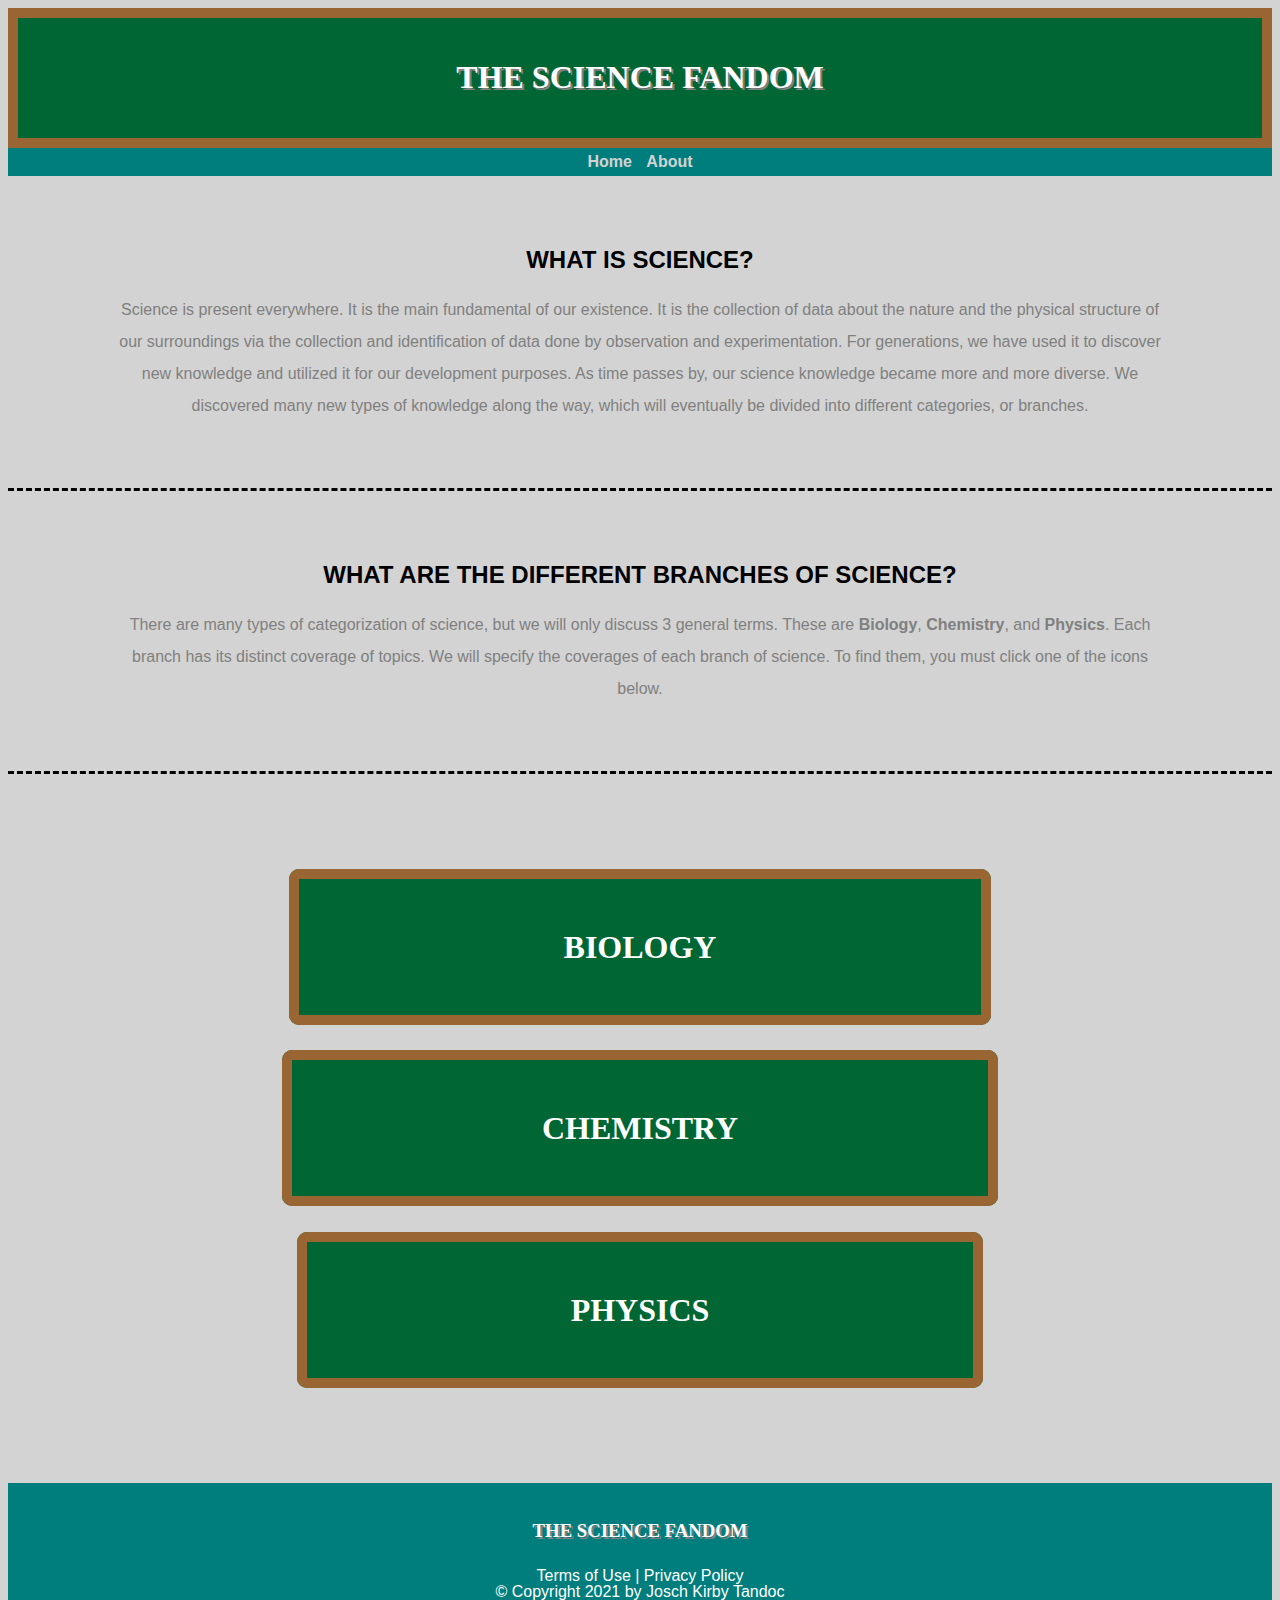
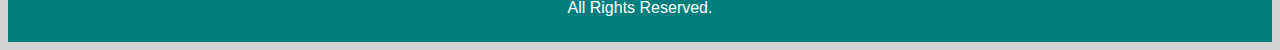
<file: index.html>
<!DOCTYPE html>
<html>
<head>
<title>The Science Fandom</title>
<link href="project.css" type="text/css" rel="stylesheet">
</head>
<body>
<div class="header">
<h1>THE SCIENCE FANDOM</h1>
</div>
<p class="nav"><a class="linkf" href="index.html"><b>Home</b> </a><a class="linkf" href="about.html"><b>About</b></a></p>
<div class="content">
<h2 class="hcontent">WHAT IS SCIENCE?</h2>
<p class="pcontent">Science is present everywhere. It is the main fundamental of our existence. It is the collection of data about the nature and the physical structure
of our surroundings via the collection and identification of data done by observation and experimentation. For generations, we have used it to discover new
knowledge and utilized it for our development purposes. As time passes by, our science knowledge became more and more diverse. We discovered many new types
of knowledge along the way, which will eventually be divided into different categories, or branches.</p>
</div>
<div class="content">
<h2 class="hcontent">WHAT ARE THE DIFFERENT BRANCHES OF SCIENCE?</h2>
<p class="pcontent">There are many types of categorization of science, but we will only discuss 3 general terms. These are <b>Biology</b>, <b>Chemistry</b>, and
<b>Physics</b>. Each branch has its distinct coverage of topics. We will specify the coverages of each branch of science. To find them, you must
click one of the icons below.</p>
</div>
<br><br><br><br>
<h1 class="select"><a class="select1" href="biology.html"><span>||</span>BIOLOGY<span>||</span></a></h1>
<h1 class="select"><a class="select2" href="chemistry.html">CHEMISTRY</a></h1>
<h1 class="select"><a class="select3" href="physics.html"><span>||</span>PHYSICS<span>||</span></a></h1>
</body>
<br><br><br><br>
<footer>
<h3 class="hfooter">THE SCIENCE FANDOM</h3>
<p class="pfooter"><a class="footerl" href="">Terms of Use</a> | <a class="footerl" href="">Privacy Policy</a><br>
© Copyright 2021 by Josch Kirby Tandoc<br> All Rights Reserved.</p>
</footer>
</html>
</file>
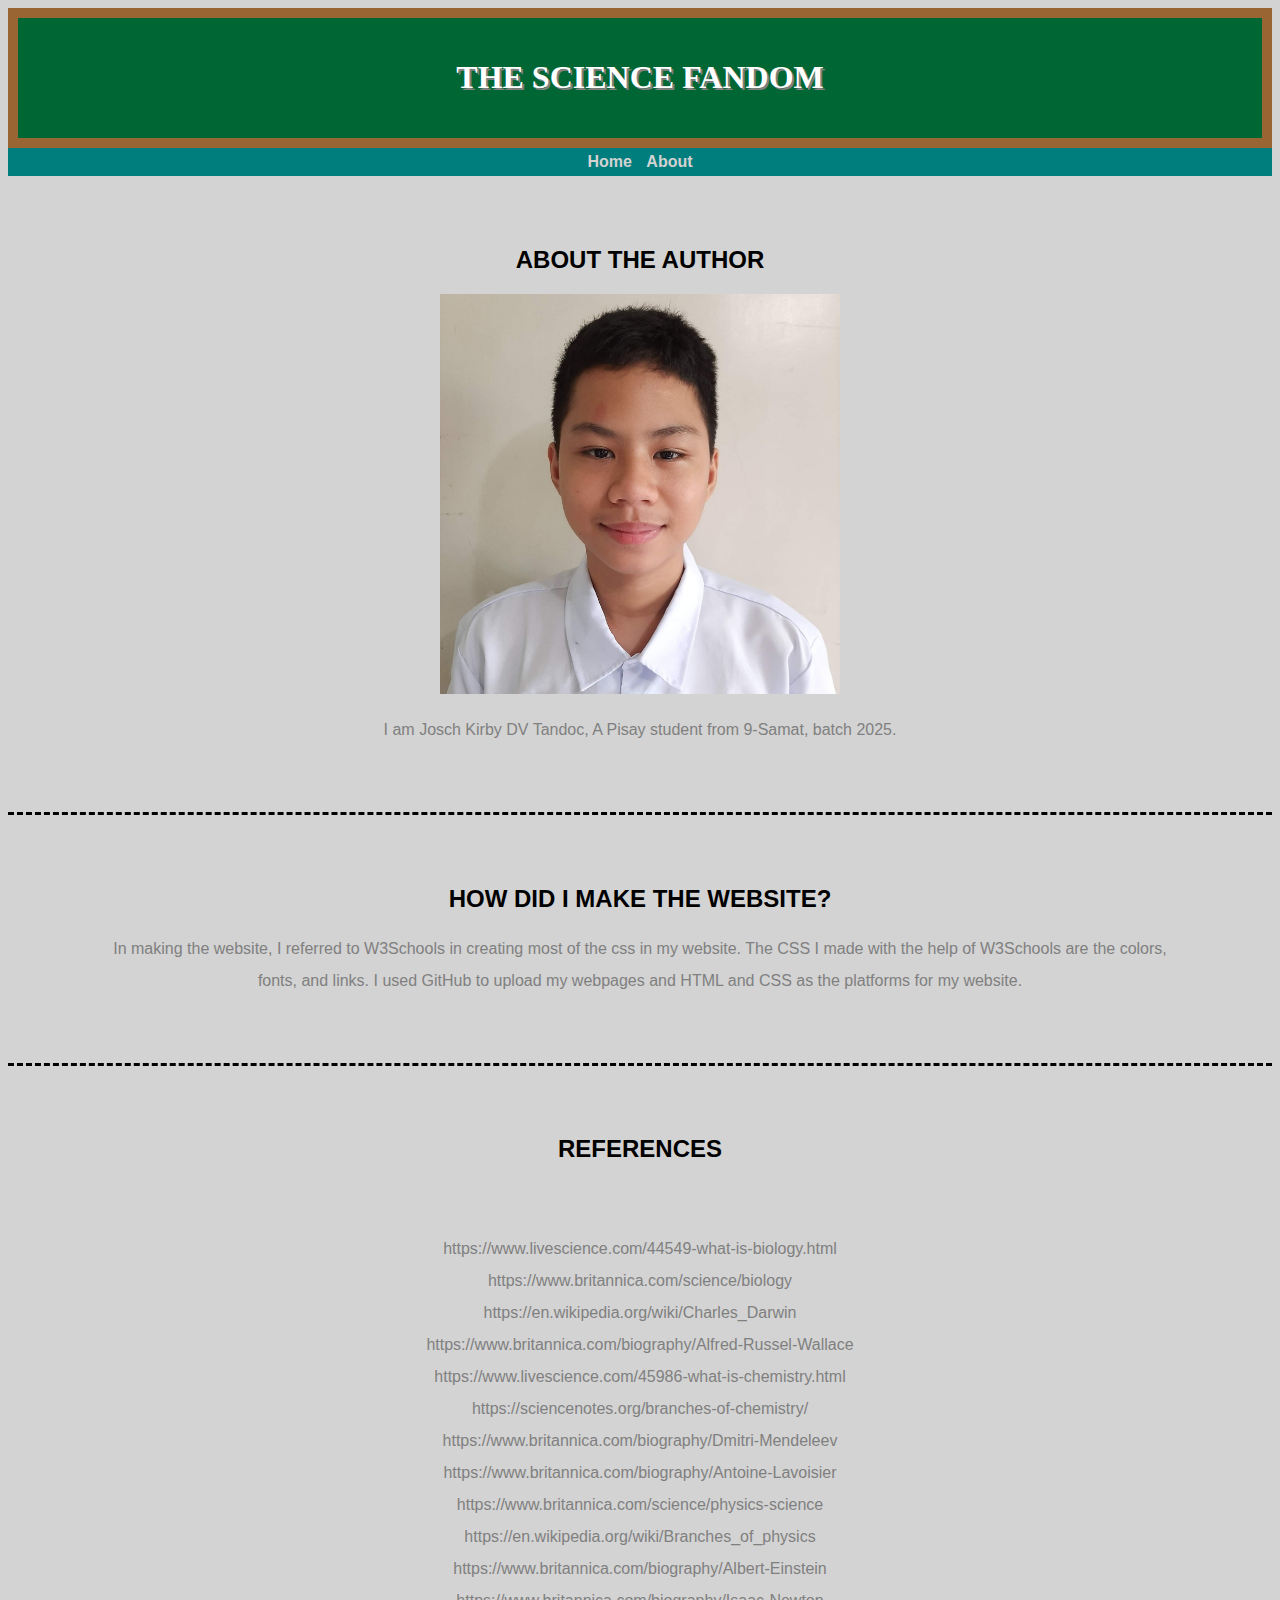
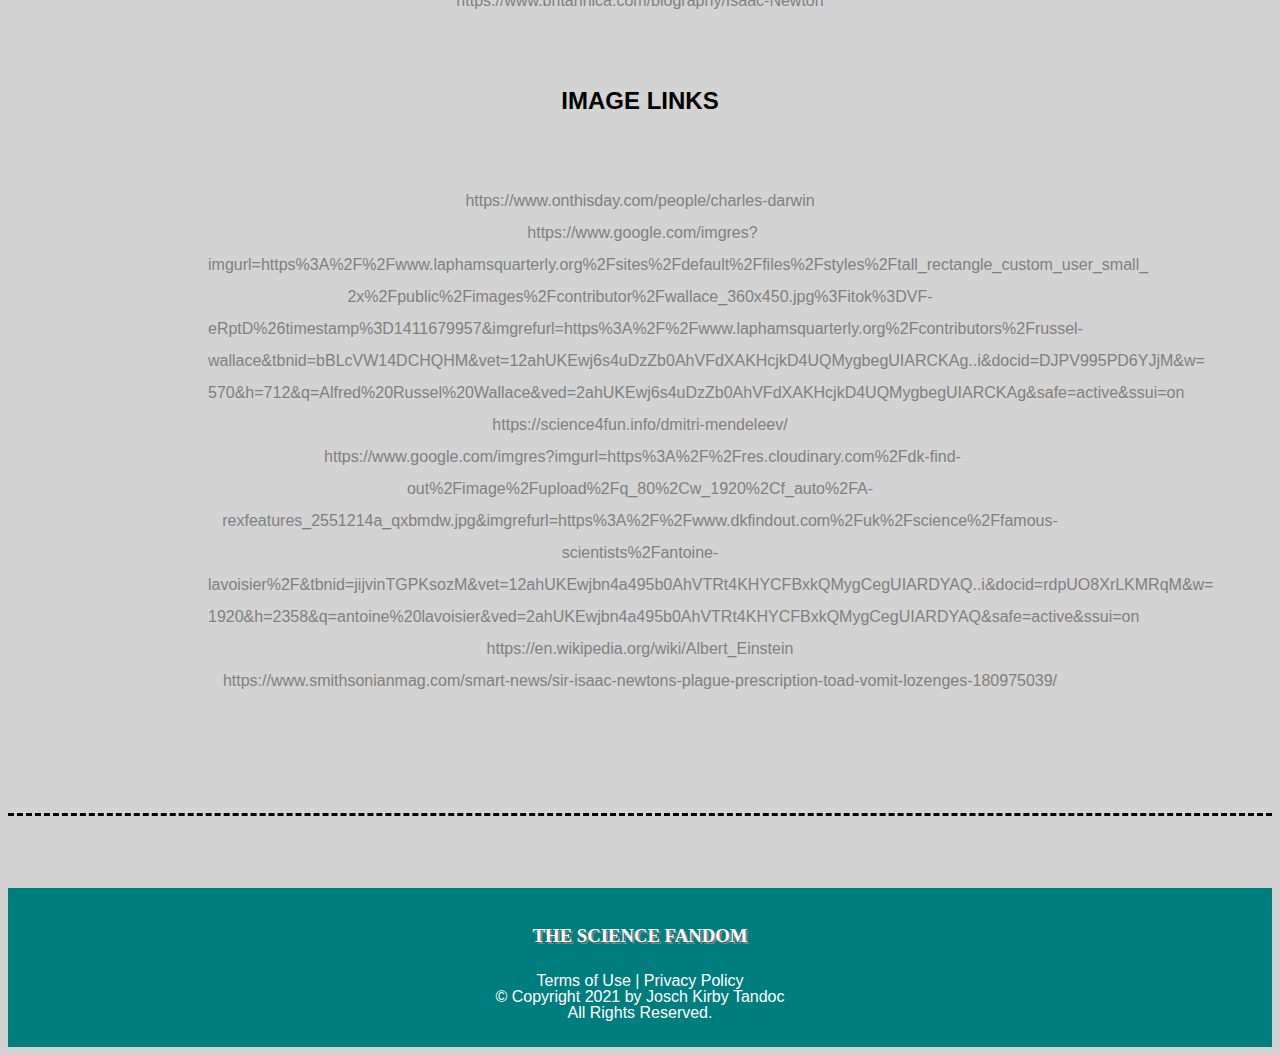
<file: about.html>
<!DOCTYPE html>
<html>
<head>
<title>The Science Fandom</title>
<link href="project.css" type="text/css" rel="stylesheet">
</head>
<body>
<div class="header">
<h1>THE SCIENCE FANDOM</h1>
</div>
<p class="nav"><a class="linkf" href="index.html"><b>Home</b> </a><a class="linkf" href="about.html"><b>About</b></a></p>
<div class="content">
<h2 class="hcontent">ABOUT THE AUTHOR</h2>
<img src="my picture.jpg" width="400px" height="400px">
<p class="pcontent">I am Josch Kirby DV Tandoc, A Pisay student from 9-Samat, batch 2025.</p>
</div>
<div class="content">
<h2 class="hcontent">HOW DID I MAKE THE WEBSITE?</h2>
<p class="pcontent">In making the website, I referred to W3Schools in creating most of the css in my website. The CSS I made with the help of
W3Schools are the colors, fonts, and links. I used GitHub to upload my webpages and HTML and CSS as the platforms for my website.</p>
</div>
<div class="content">
<h2 class="hcontent">REFERENCES</h2>
<ul>
<li><a class="linkl" href="https://www.livescience.com/44549-what-is-biology.html">https://www.livescience.com/44549-what-is-biology.html</a></li>
<li><a class="linkl" href="https://www.britannica.com/science/biology">https://www.britannica.com/science/biology</a></li>
<li><a class="linkl" href="https://en.wikipedia.org/wiki/Charles_Darwin">https://en.wikipedia.org/wiki/Charles_Darwin</a></li>
<li><a class="linkl" href="https://www.britannica.com/biography/Alfred-Russel-Wallace">https://www.britannica.com/biography/Alfred-Russel-Wallace</a></li>
<li><a class="linkl" href="https://www.livescience.com/45986-what-is-chemistry.html">https://www.livescience.com/45986-what-is-chemistry.html</a></li>
<li><a class="linkl" href="https://sciencenotes.org/branches-of-chemistry/">https://sciencenotes.org/branches-of-chemistry/</a></li>
<li><a class="linkl" href="https://www.britannica.com/biography/Dmitri-Mendeleev">https://www.britannica.com/biography/Dmitri-Mendeleev</a></li>
<li><a class="linkl" href="https://www.britannica.com/biography/Antoine-Lavoisier">https://www.britannica.com/biography/Antoine-Lavoisier</a></li>
<li><a class="linkl" href="https://www.britannica.com/science/physics-science">https://www.britannica.com/science/physics-science</a></li>
<li><a class="linkl" href="https://en.wikipedia.org/wiki/Branches_of_physics">https://en.wikipedia.org/wiki/Branches_of_physics</a></li>
<li><a class="linkl" href="https://www.britannica.com/biography/Albert-Einstein">https://www.britannica.com/biography/Albert-Einstein</a></li>
<li><a class="linkl" href="https://www.britannica.com/biography/Isaac-Newton">https://www.britannica.com/biography/Isaac-Newton</a></li>
</ul>
<h2 class="hcontent">IMAGE LINKS</h2>
<ul>
<li><a class="linkl" href="https://www.google.com/url?sa=i&url=https%3A%2F%2Fwww.onthisday.com%2Fpeople%2Fcharles-darwin&psig=AOvVaw2DbbxsY2MsX3QGNo9oVAOp&ust=1636934984412000&source=images&cd=vfe&ved=0CAsQjRxqFwoTCPDrstvHlvQCFQAAAAAdAAAAABAP">https://www.onthisday.com/people/charles-darwin</a></li>
<li><a class="linkl" href="https://www.google.com/imgres?imgurl=https%3A%2F%2Fwww.laphamsquarterly.org%2Fsites%2Fdefault%2Ffiles%2Fstyles%2Ftall_rectangle_custom_user_small_2x%2Fpublic%2Fimages%2Fcontributor%2Fwallace_360x450.jpg%3Fitok%3DVF-eRptD%26timestamp%3D1411679957&imgrefurl=https%3A%2F%2Fwww.laphamsquarterly.org%2Fcontributors%2Frussel-wallace&tbnid=bBLcVW14DCHQHM&vet=12ahUKEwj6s4uDzZb0AhVFdXAKHcjkD4UQMygbegUIARCKAg..i&docid=DJPV995PD6YJjM&w=570&h=712&q=Alfred%20Russel%20Wallace&safe=active&ved=2ahUKEwj6s4uDzZb0AhVFdXAKHcjkD4UQMygbegUIARCKAg">https://www.google.com/imgres?imgurl=https%3A%2F%2Fwww.laphamsquarterly.org%2Fsites%2Fdefault%2Ffiles%2Fstyles%2Ftall_rectangle_custom_user_small_
2x%2Fpublic%2Fimages%2Fcontributor%2Fwallace_360x450.jpg%3Fitok%3DVF-
eRptD%26timestamp%3D1411679957&imgrefurl=https%3A%2F%2Fwww.laphamsquarterly.org%2Fcontributors%2Frussel-wallace&tbnid=bBLcVW14DCHQHM&vet=12ahUKEwj6s4uDzZb0AhVFdXAKHcjkD4UQMygbegUIARCKAg..i&docid=DJPV995PD6YJjM&w=
570&h=712&q=Alfred%20Russel%20Wallace&ved=2ahUKEwj6s4uDzZb0AhVFdXAKHcjkD4UQMygbegUIARCKAg&safe=active&ssui=on</a></li>
<li><a class="linkl" href="https://www.google.com/url?sa=i&url=https%3A%2F%2Fscience4fun.info%2Fdmitri-mendeleev%2F&psig=AOvVaw0Hu_v2ZLug-Pg-90toIENW&ust=1636946685716000&source=images&cd=vfe&ved=0CAsQjRxqFwoTCKDvjKfzlvQCFQAAAAAdAAAAABAH">https://science4fun.info/dmitri-mendeleev/</a></li>
<li><a class="linkl" href="https://www.google.com/imgres?imgurl=https%3A%2F%2Fres.cloudinary.com%2Fdk-find-out%2Fimage%2Fupload%2Fq_80%2Cw_1920%2Cf_auto%2FA-rexfeatures_2551214a_qxbmdw.jpg&imgrefurl=https%3A%2F%2Fwww.dkfindout.com%2Fuk%2Fscience%2Ffamous-scientists%2Fantoine-lavoisier%2F&tbnid=jijvinTGPKsozM&vet=12ahUKEwjbn4a495b0AhVTRt4KHYCFBxkQMygCegUIARDYAQ..i&docid=rdpUO8XrLKMRqM&w=1920&h=2358&q=antoine%20lavoisier&safe=active&ved=2ahUKEwjbn4a495b0AhVTRt4KHYCFBxkQMygCegUIARDYAQ">https://www.google.com/imgres?imgurl=https%3A%2F%2Fres.cloudinary.com%2Fdk-find-out%2Fimage%2Fupload%2Fq_80%2Cw_1920%2Cf_auto%2FA-rexfeatures_2551214a_qxbmdw.jpg&imgrefurl=https%3A%2F%2Fwww.dkfindout.com%2Fuk%2Fscience%2Ffamous-scientists%2Fantoine-lavoisier%2F&tbnid=jijvinTGPKsozM&vet=12ahUKEwjbn4a495b0AhVTRt4KHYCFBxkQMygCegUIARDYAQ..i&docid=rdpUO8XrLKMRqM&w=
1920&h=2358&q=antoine%20lavoisier&ved=2ahUKEwjbn4a495b0AhVTRt4KHYCFBxkQMygCegUIARDYAQ&safe=active&ssui=on</a></li>
<li><a class="linkl" href="https://www.google.com/url?sa=i&url=https%3A%2F%2Fen.wikipedia.org%2Fwiki%2FAlbert_Einstein&psig=AOvVaw2ilW52Yz34eTXpCJi8Uam8&ust=1636952546238000&source=images&cd=vfe&ved=0CAsQjRxqFwoTCPjUoJGJl_QCFQAAAAAdAAAAABAD">https://en.wikipedia.org/wiki/Albert_Einstein</a></li>
<li><a class="linkl" href="https://www.google.com/url?sa=i&url=https%3A%2F%2Fwww.smithsonianmag.com%2Fsmart-news%2Fsir-isaac-newtons-plague-prescription-toad-vomit-lozenges-180975039%2F&psig=AOvVaw0uGIz8TwXtfIBuMMzNjVOA&ust=1636952901254000&source=images&cd=vfe&ved=0CAsQjRxqFwoTCLDHtMOKl_QCFQAAAAAdAAAAABAK">https://www.smithsonianmag.com/smart-news/sir-isaac-newtons-plague-prescription-toad-vomit-lozenges-180975039/</a></li>
</ul>
</div>
</body>
<br><br><br><br>
<footer>
<h3 class="hfooter">THE SCIENCE FANDOM</h3>
<p class="pfooter"><a class="footerl" href="">Terms of Use</a> | <a class="footerl" href="">Privacy Policy</a><br>
© Copyright 2021 by Josch Kirby Tandoc<br> All Rights Reserved.</p>
</footer>
</html>
</file>
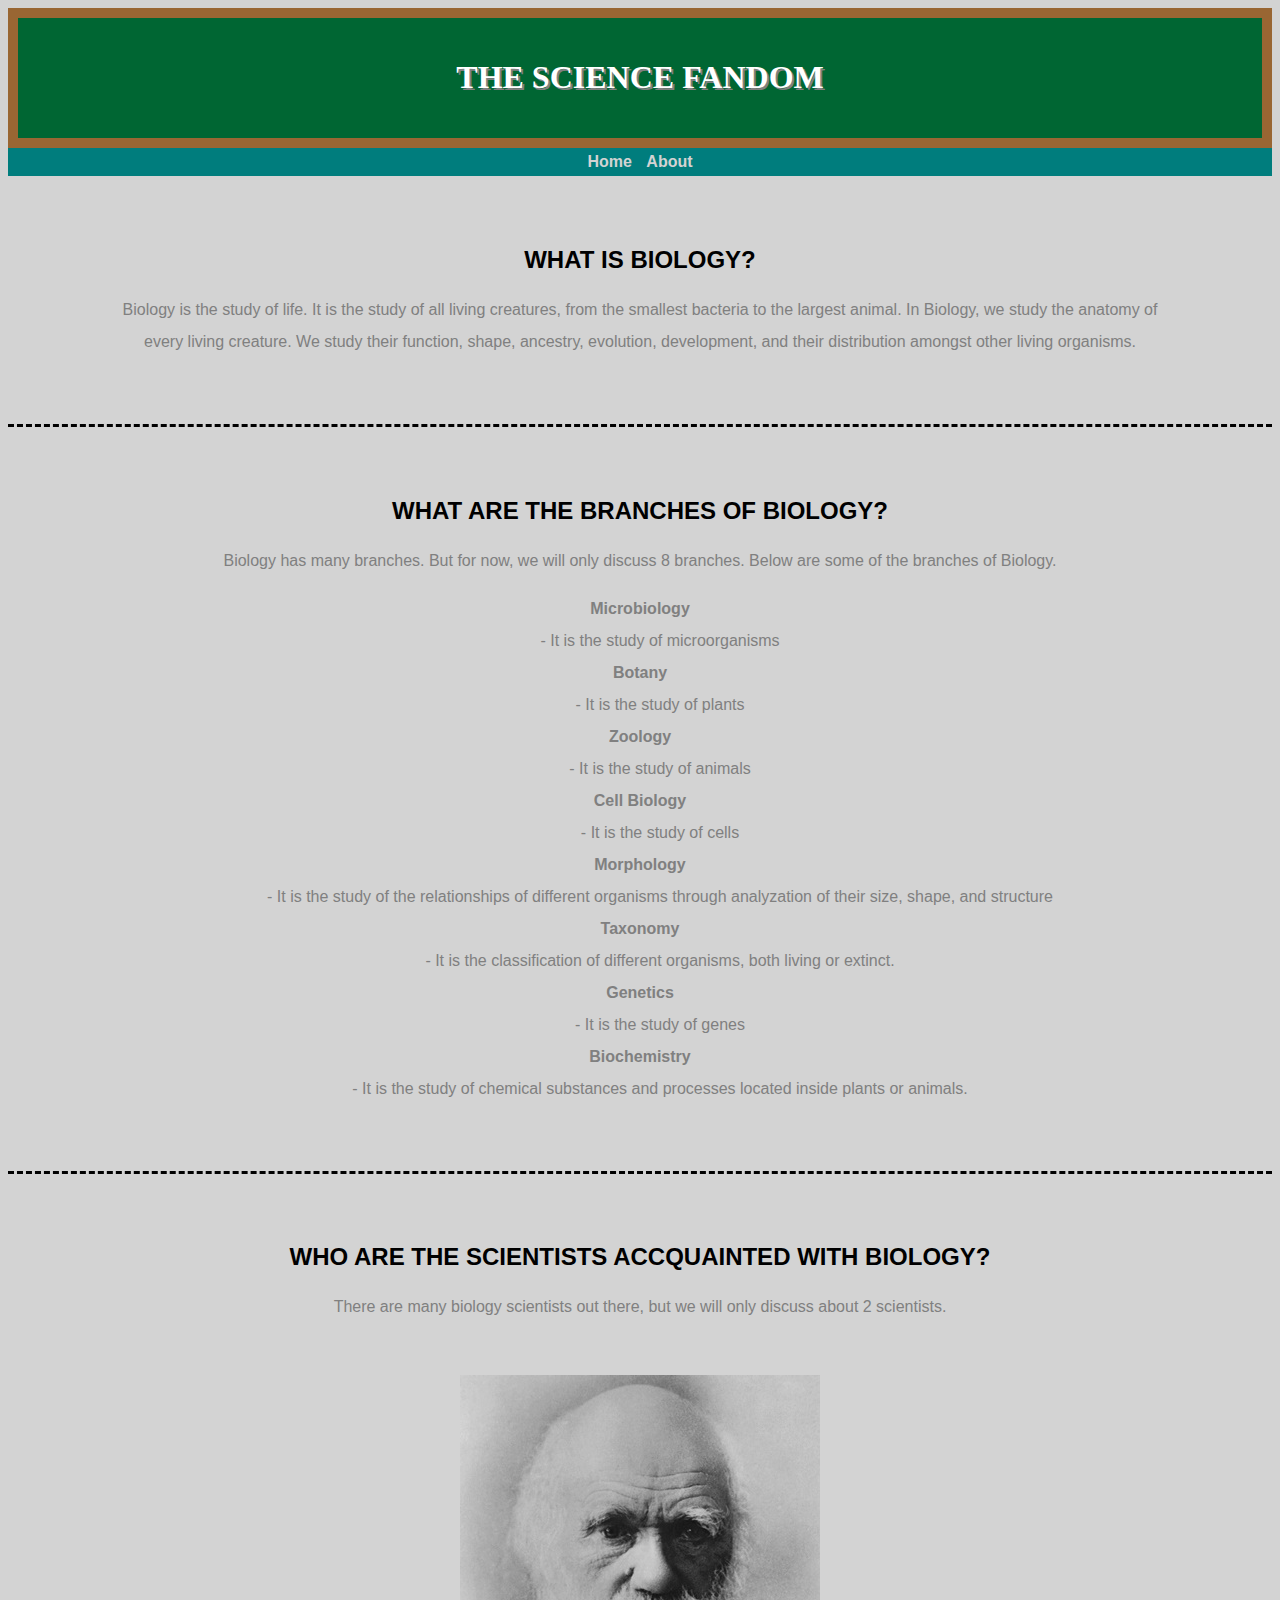
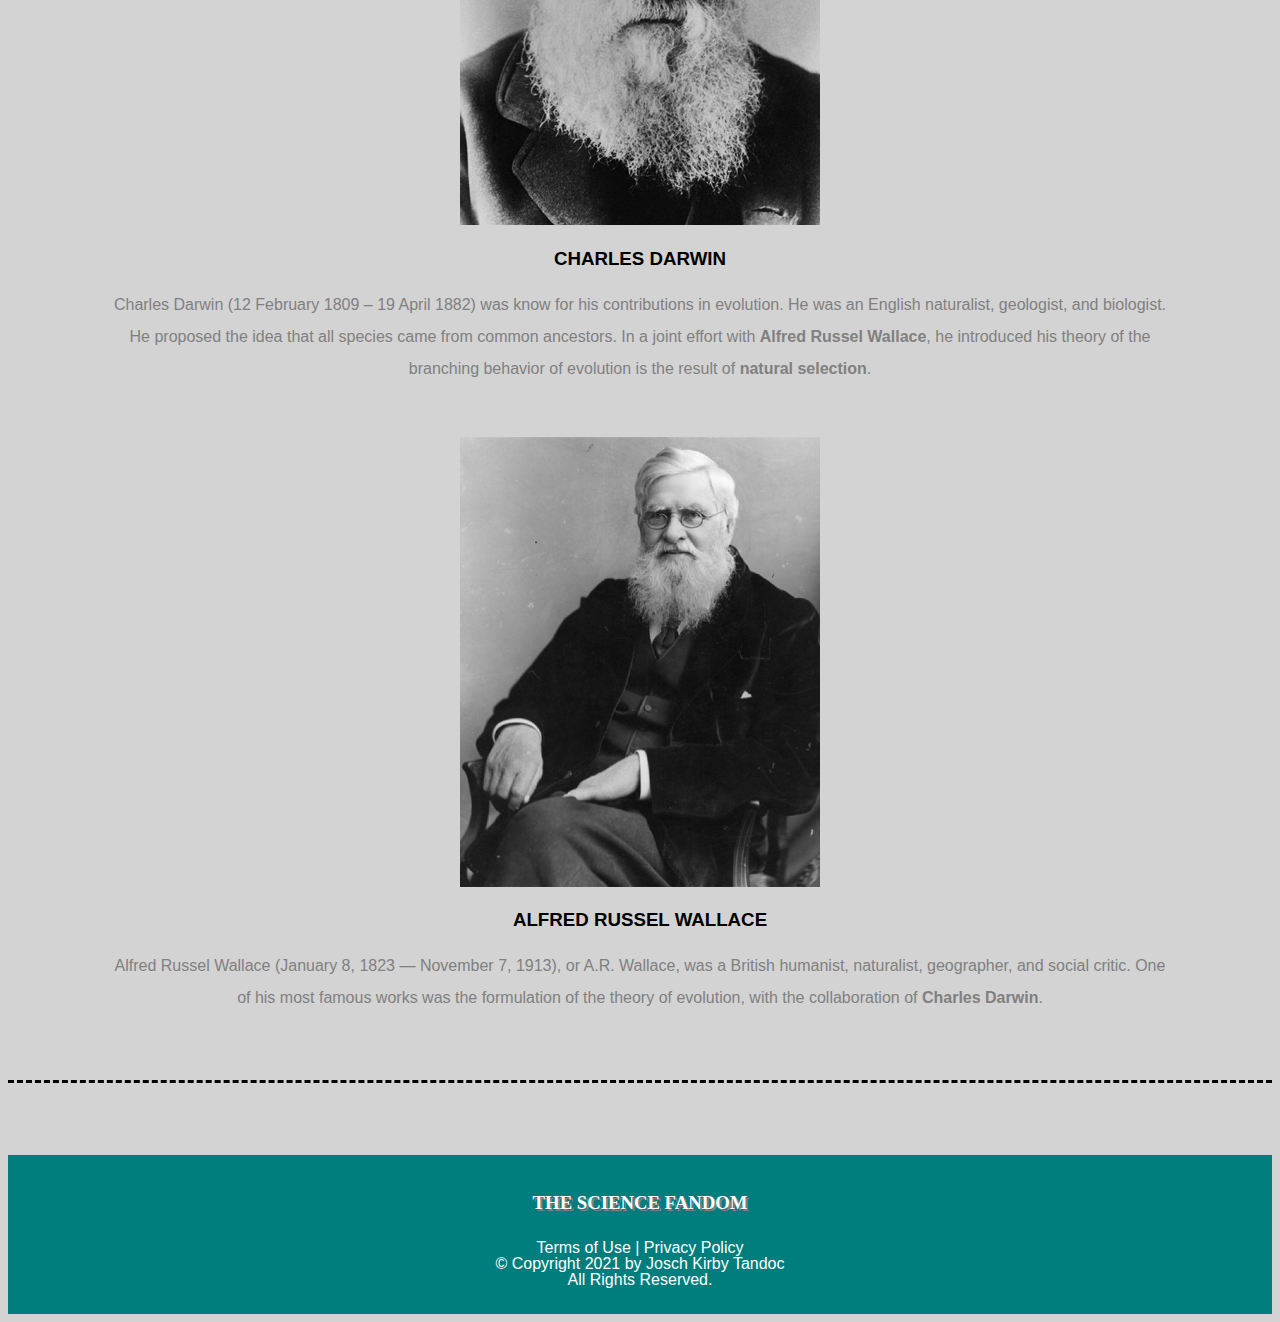
<file: biology.html>
<!DOCTYPE html>
<html>
<head>
<title>The Science Fandom</title>
<link href="project.css" type="text/css" rel="stylesheet">
</head>
<body>
<div class="header">
<h1>THE SCIENCE FANDOM</h1>
</div>
<p class="nav"><a class="linkf" href="index.html"><b>Home</b> </a><a class="linkf" href="about.html"><b>About</b></a></p>
<div class="content">
<h2 class="hcontent">WHAT IS BIOLOGY?</h2>
<p class="pcontent">Biology is the study of life. It is the study of all living creatures, from the smallest bacteria to the largest animal.
In Biology, we study the anatomy of every living creature. We study their function, shape, ancestry, evolution, development, and their distribution
amongst other living organisms. </p>
</div>
<div class="content">
<h2 class="hcontent">WHAT ARE THE BRANCHES OF BIOLOGY?</h2>
<p class="pcontent">Biology has many branches. But for now, we will only discuss 8 branches. Below are some of the branches of Biology.
<dl>
<dt><b>Microbiology</b></dt>
<dd>- It is the study of microorganisms</dd>
<dt><b>Botany</b></dt>
<dd>- It is the study of plants</dd>
<dt><b>Zoology</b></dt>
<dd>- It is the study of animals</dd>
<dt><b>Cell Biology</b></dt>
<dd>- It is the study of cells</dd>
<dt><b>Morphology</b></dt>
<dd>- It is the study of the relationships of different organisms through analyzation of their size, shape, and structure</dd>
<dt><b>Taxonomy</b></dt>
<dd>- It is the classification of different organisms, both living or extinct.</dd>
<dt><b>Genetics</b></dt>
<dd>- It is the study of genes</dd>
<dt><b>Biochemistry</b></dt>
<dd>- It is the study of chemical substances and processes located inside plants or animals.</dd>
</dl>
</p>
</div>
<div class="content">
<h2 class="hcontent">WHO ARE THE SCIENTISTS ACCQUAINTED WITH BIOLOGY?</h2>
<p class="pcontent">There are many biology scientists out there, but we will only discuss about 2 scientists.</p>
<br><br>
<img src="charles darwin.jpg">
<h3 class="hcontent">CHARLES DARWIN</h3>
<p class="pcontent">Charles Darwin (12 February 1809 – 19 April 1882) was know for his contributions in evolution. He was an English naturalist,
geologist, and biologist. He proposed the idea that all species came from common ancestors. In a joint effort with <b>Alfred Russel Wallace</b>, he
introduced his theory of the branching behavior of evolution is the result of <b>natural selection</b>.</p>
<br><br>
<img src="wallace_360x450.jpg" width="360" height="450">
<h3 class="hcontent">ALFRED RUSSEL WALLACE</h3>
<p class="pcontent">Alfred Russel Wallace (January 8, 1823 — November 7, 1913), or A.R. Wallace, was a British humanist, naturalist, geographer,
and social critic. One of his most famous works was the formulation of the theory of evolution, with the collaboration of <b>Charles Darwin</b>.</p>
</div>
</body>
<br><br><br><br>
<footer>
<h3 class="hfooter">THE SCIENCE FANDOM</h3>
<p class="pfooter"><a class="footerl" href="">Terms of Use</a> | <a class="footerl" href="">Privacy Policy</a><br>
© Copyright 2021 by Josch Kirby Tandoc<br> All Rights Reserved.</p>
</footer>
</html>
</file>
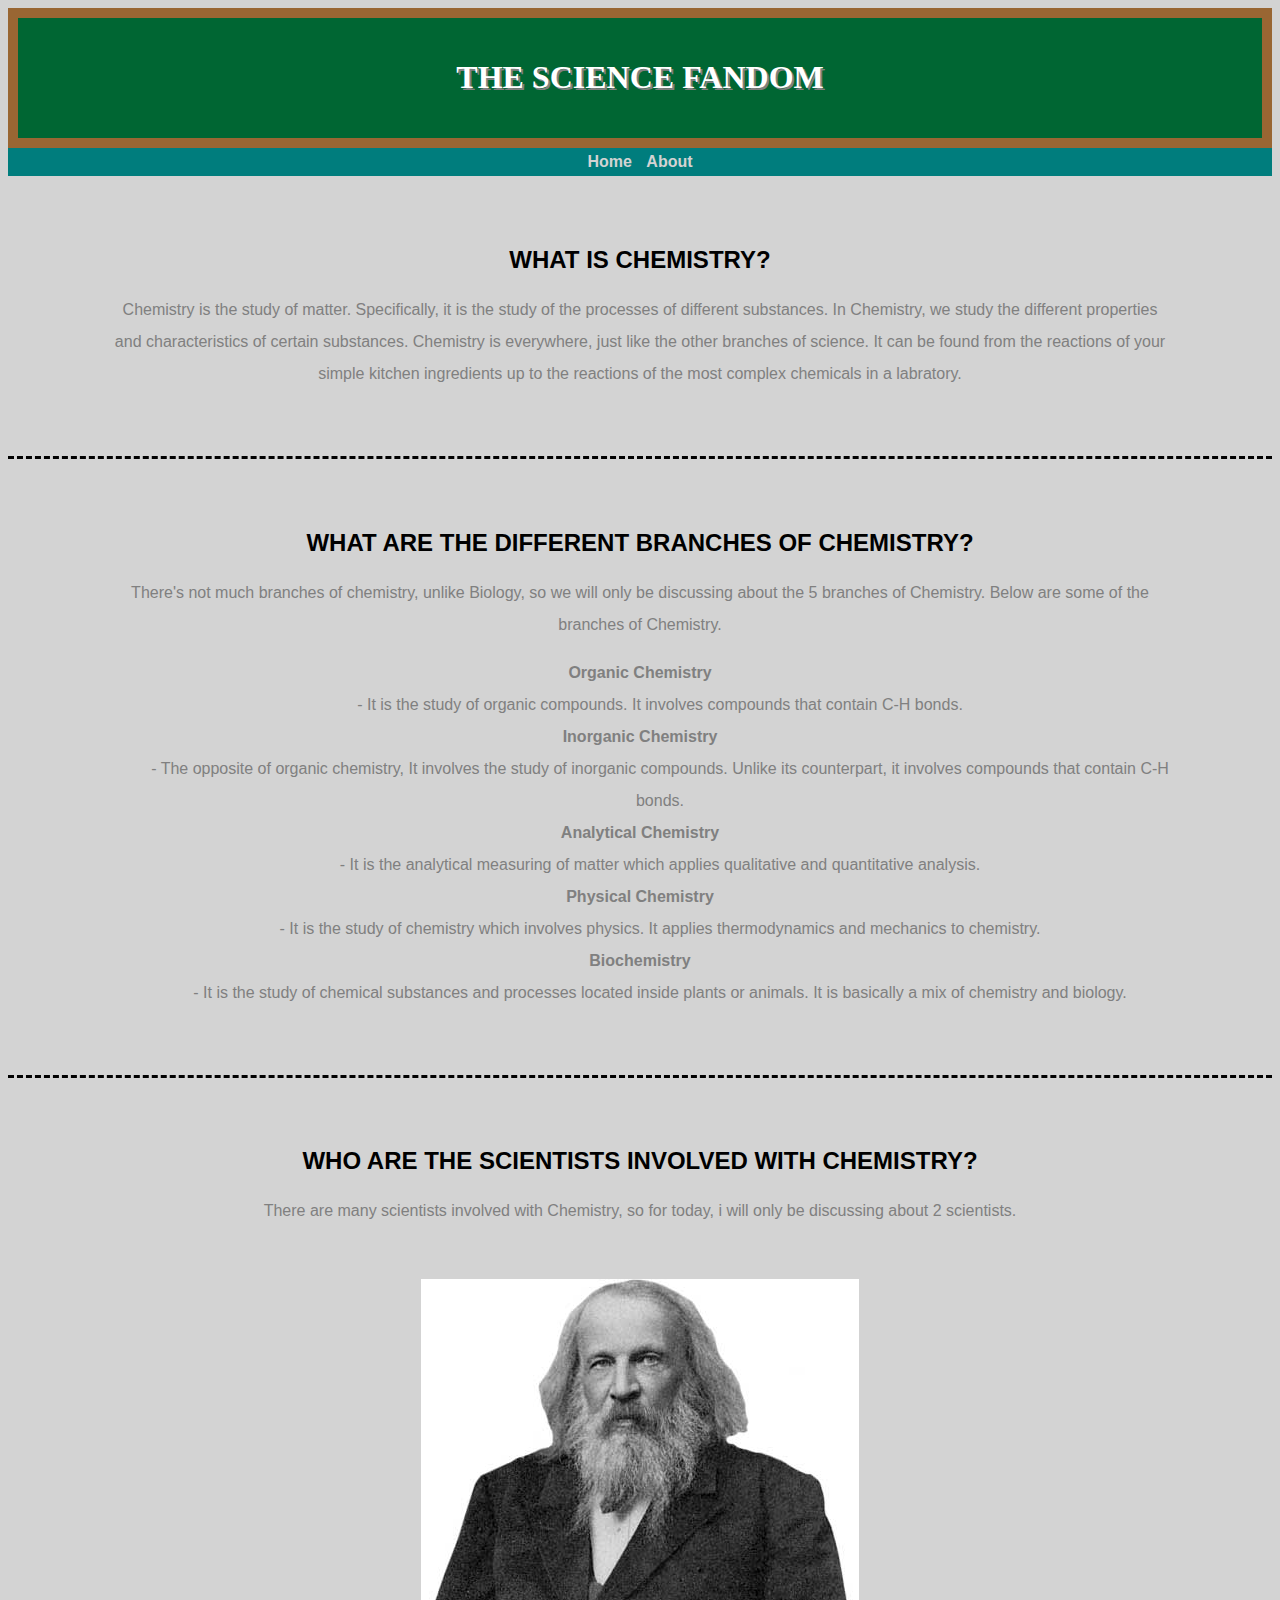
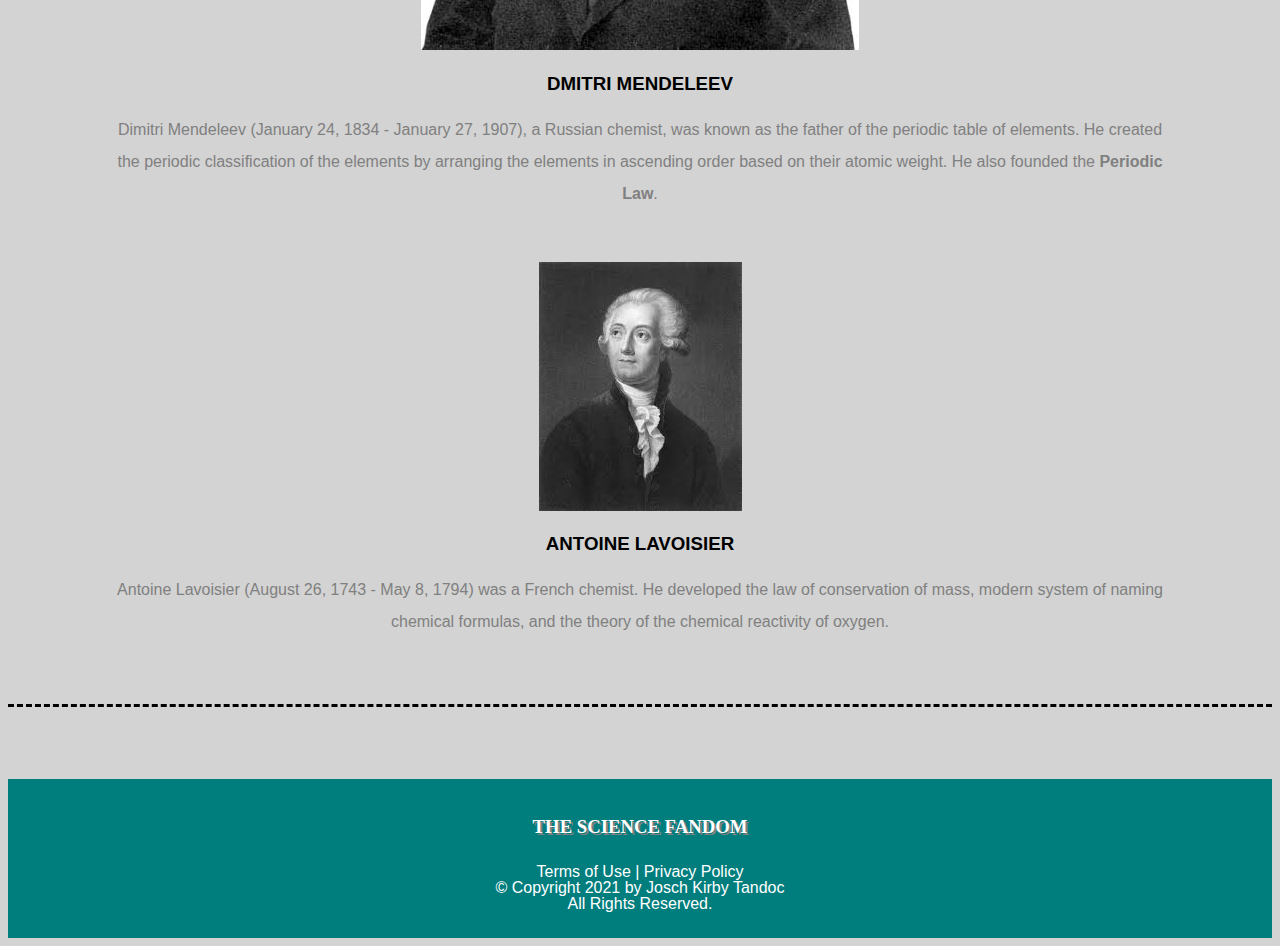
<file: chemistry.html>
<!DOCTYPE html>
<html>
<head>
<title>The Science Fandom</title>
<link href="project.css" type="text/css" rel="stylesheet">
</head>
<body>
<div class="header">
<h1>THE SCIENCE FANDOM</h1>
</div>
<p class="nav"><a class="linkf" href="index.html"><b>Home</b> </a><a class="linkf" href="about.html"><b>About</b></a></p>
<div class="content">
<h2 class="hcontent">WHAT IS CHEMISTRY?</h2>
<p class="pcontent">Chemistry is the study of matter. Specifically, it is the study of the processes of different substances. In Chemistry,
we study the different properties and characteristics of certain substances. Chemistry is everywhere, just like the other branches of science.
It can be found from the reactions of your simple kitchen ingredients up to the reactions of the most complex chemicals in a labratory.</p>
</div>
<div class="content">
<h2 class="hcontent">WHAT ARE THE DIFFERENT BRANCHES OF CHEMISTRY?</h2>
<p class="pcontent">There's not much branches of chemistry, unlike Biology, so we will only be discussing about the 5 branches of Chemistry.
Below are some of the branches of Chemistry.</p>
<dl>
<dt><b>Organic Chemistry</b></dt>
<dd>- It is the study of organic compounds. It involves compounds that contain C-H bonds.</dd>
<dt><b>Inorganic Chemistry</b></dt>
<dd>- The opposite of organic chemistry, It involves the study of inorganic compounds. Unlike its counterpart, it involves compounds that contain
C-H bonds.</dd>
<dt><b>Analytical Chemistry</b></dt>
<dd>- It is the analytical measuring of matter which applies qualitative and quantitative analysis.</dd>
<dt><b>Physical Chemistry</b></dt>
<dd>- It is the study of chemistry which involves physics. It applies thermodynamics and mechanics to chemistry.</dd>
<dt><b>Biochemistry</b></dt>
<dd>- It is the study of chemical substances and processes located inside plants or animals. It is basically a mix of chemistry and biology.</dd>
</dl>
</div>
<div class="content">
<h2 class="hcontent">WHO ARE THE SCIENTISTS INVOLVED WITH CHEMISTRY?</h2>
<p class="pcontent">There are many scientists involved with Chemistry, so for today, i will only be discussing about 2 scientists.</p>
<br><br>
<img src="Dmitri-Mendeleev.jpg">
<h3 class="hcontent">DMITRI MENDELEEV</h3>
<p class="pcontent">Dimitri Mendeleev (January 24, 1834 - January 27, 1907), a Russian chemist, was known as the father of the periodic table
of elements. He created the periodic classification of the elements by arranging the elements in ascending order based on their atomic weight.
He also founded the <b>Periodic Law</b>.</p>
<br><br>
<img src="Antoine Lavoisier.jpg">
<h3 class="hcontent">ANTOINE LAVOISIER</h3>
<p class="pcontent">Antoine Lavoisier (August 26, 1743 - May 8, 1794) was a French chemist. He developed the law of conservation of mass,
modern system of naming chemical formulas, and the theory of the chemical reactivity of oxygen.</p>
</div>
</body>
<br><br><br><br>
<footer>
<h3 class="hfooter">THE SCIENCE FANDOM</h3>
<p class="pfooter"><a class="footerl" href="">Terms of Use</a> | <a class="footerl" href="">Privacy Policy</a><br>
© Copyright 2021 by Josch Kirby Tandoc<br> All Rights Reserved.</p>
</footer>
</html>
</file>
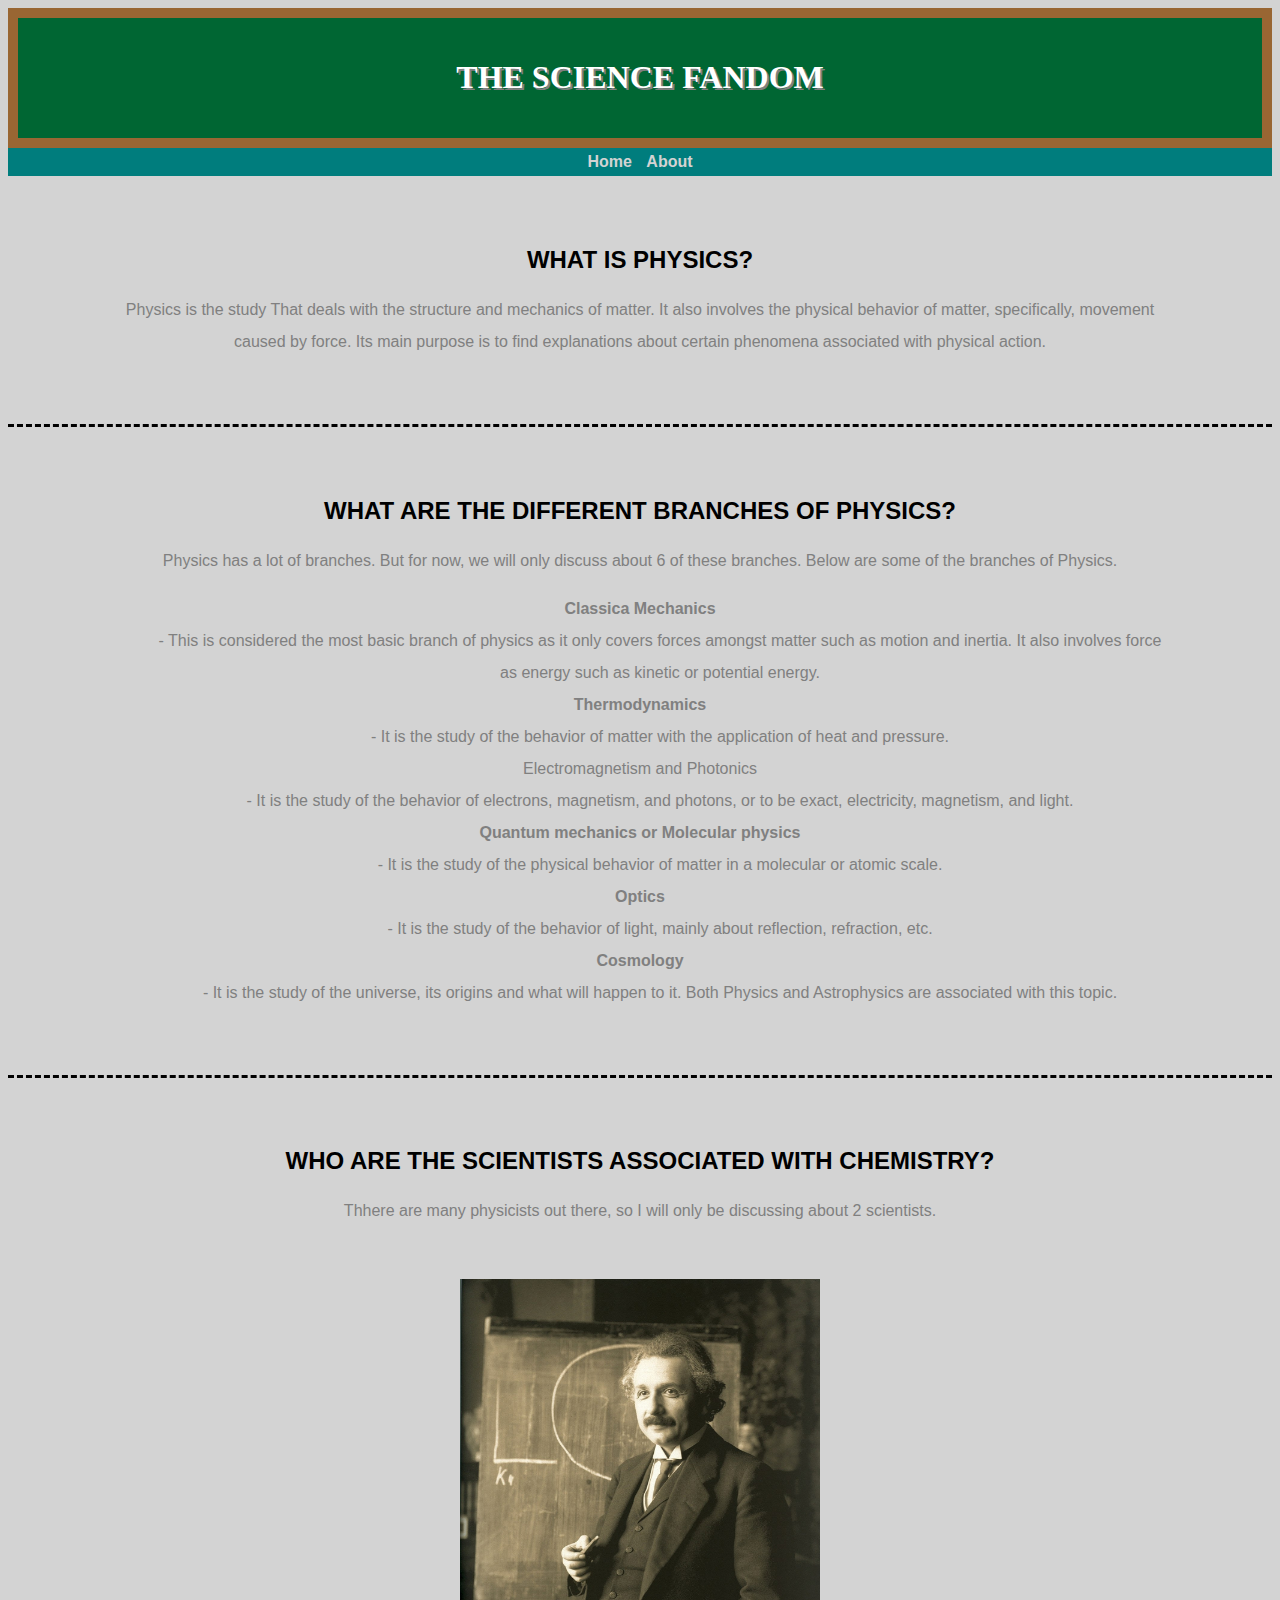
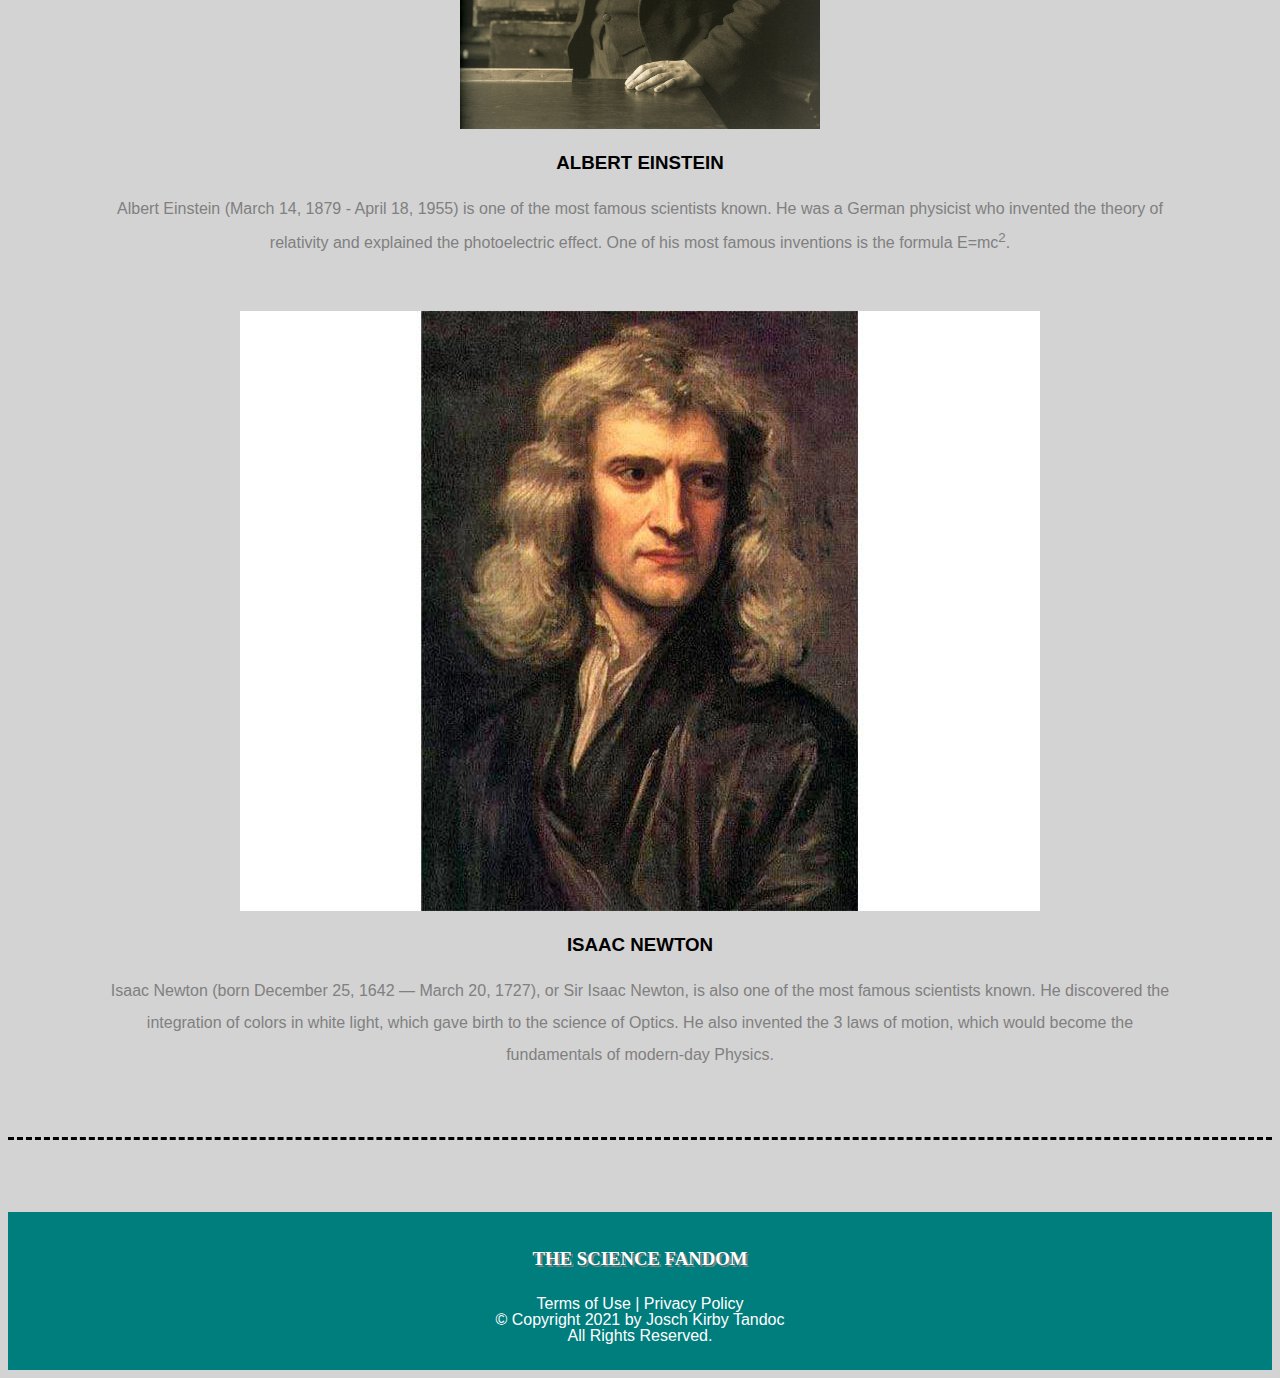
<file: physics.html>
<!DOCTYPE html>
<html>
<head>
<title>The Science Fandom</title>
<link href="project.css" type="text/css" rel="stylesheet">
</head>
<body>
<div class="header">
<h1>THE SCIENCE FANDOM</h1>
</div>
<p class="nav"><a class="linkf" href="index.html"><b>Home</b> </a><a class="linkf" href="about.html"><b>About</b></a></p>
<div class="content">
<h2 class="hcontent">WHAT IS PHYSICS?</h2>
<p class="pcontent">Physics is the study That deals with the structure and mechanics of matter. It also involves the physical behavior of matter,
specifically, movement caused by force. Its main purpose is to find explanations about certain phenomena associated with physical action.</p>
</div>
<div class="content">
<h2 class="hcontent">WHAT ARE THE DIFFERENT BRANCHES OF PHYSICS?</h2>
<p class="pcontent">Physics has a lot of branches. But for now, we will only discuss about 6 of these branches. Below are some of the branches of Physics.</p>
<dl>
<dt><b>Classica Mechanics</b></dt>
<dd>- This is considered the most basic branch of physics as it only covers forces amongst matter such as motion and inertia. It also involves force as
energy such as kinetic or potential energy.</dd>
<dt><b>Thermodynamics</b></dt>
<dd>- It is the study of the behavior of matter  with the application of heat and pressure.</dd>
<dt><b></b>Electromagnetism and Photonics</dt>
<dd>- It is the study of the behavior of electrons, magnetism, and photons, or to be exact, electricity, magnetism, and light.</dd>
<dt><b>Quantum mechanics or Molecular physics</b></dt>
<dd>- It is the study of the physical behavior of matter in a molecular or atomic scale.</dd>
<dt><b>Optics</b></dt>
<dd>- It is the study of the behavior of light, mainly about reflection, refraction, etc.</dd>
<dt><b>Cosmology</b></dt>
<dd>- It is the study of the universe, its origins and what will happen to it. Both Physics and Astrophysics are associated with this topic.</dd>
</dl>
</div>
<div class="content">
<h2 class="hcontent">WHO ARE THE SCIENTISTS ASSOCIATED WITH CHEMISTRY?</h2>
<p class="pcontent">Thhere are many physicists out there, so I will only be discussing about 2 scientists.</p>
<br><br>
<img src="albert einstein.jpg" width="360" height="450">
<h3 class="hcontent">ALBERT EINSTEIN</h3>
<p class="pcontent">Albert Einstein (March 14, 1879 - April 18, 1955) is one of the most famous scientists known. He was a German physicist
who invented the theory of relativity and explained the photoelectric effect. One of his most famous inventions is the formula E=mc<sup>2</sup>.</p>
<br><br>
<img src="isaac_newton.jpg">
<h3 class="hcontent">ISAAC NEWTON</h3>
<p class="pcontent">Isaac Newton (born December 25, 1642 — March 20, 1727), or Sir Isaac Newton, is also one of the most famous scientists
known. He discovered the integration of colors in white light, which gave birth to the science of Optics. He also invented the 3 laws
of motion, which would become the fundamentals of modern-day Physics.</p>
</div>
</body>
<br><br><br><br>
<footer>
<h3 class="hfooter">THE SCIENCE FANDOM</h3>
<p class="pfooter"><a class="footerl" href="">Terms of Use</a> | <a class="footerl" href="">Privacy Policy</a><br>
© Copyright 2021 by Josch Kirby Tandoc<br> All Rights Reserved.</p>
</footer>
</html>
</file>
<file: project.css>
body {
	background: lightgray;
}
.header {
	color: white;
	background: #006633;
	border: 10px solid #996633;
	padding: 20px;
	text-align: center;
	text-shadow: 2px 2px gray; 
	margin: 0px;
	font-family: Papyrus, fantasy;
}
p.nav {
	padding: 5px;
	margin: 0px;
	text-align: center;
	background: rgb(0,125,125);
	word-spacing: 10px;
}
a.linkf:link, a.linkf:visited {
	color: lightgray;
	text-decoration: none;
	font-family: Arial, sans-serif;
	transition-duration: 0.3s;
}
a.linkf:hover {
	color: white;
	text-decoration: none;
	font-family: Arial, sans-serif;
	transition-duration: 0.3s;
	font-size: 125%;
}
div.content {
	text-align: center;
	float: center;
	padding: 50px 100px 50px 100px;
	border-bottom: 3px dashed black;
}
.hcontent {
	color: black;
	font-family: Verdana, sans-serif;
}
p.pcontent {
	color: gray;
	font-family: Arial, sans-serif;
	line-height: 2;
}
dl {
	color: gray;
	font-family: Arial, sans-serif;
	line-height: 2;
}
h1.select {
	font-family: Copperplate, fantasy;
	text-align: center;
	line-height: 5;
}
span {
	color: #006633;
}
a.select1:link, a.select1:visited {
	background: #006633;
	border: 10px solid #996633;
	padding: 50px 250px 50px 250px;
	text-decoration: none;
	transition-duration: 0.3s;
	color: white;
	border-radius: 10px;
}
a.select1:hover {
	background: #006633;
	border: 10px solid #996633;
	padding: 50px 250px 50px 250px;
	text-decoration: none;
	opacity: 0.6;
	transition-duration: 0.3s;
	color: white;
	border-radius: 10px;
}
a.select2:link, a.select2:visited {
	background: #006633;
	border: 10px solid #996633;
	padding: 50px 250px 50px 250px;
	text-decoration: none;
	transition-duration: 0.3s;
	color: white;
	border-radius: 10px;
}
a.select2:hover {
	background: #006633;
	border: 10px solid #996633;
	padding: 50px 250px 50px 250px;
	text-decoration: none;
	opacity: 0.6;
	transition-duration: 0.3s;
	color: white;
	border-radius: 10px;
}
a.select3:link, a.select3:visited {
	background: #006633;
	border: 10px solid #996633;
	padding: 50px 250px 50px 250px;
	text-decoration: none;
	transition-duration: 0.3s;
	color: white;
	border-radius: 10px;
}
a.select3:hover {
	background: #006633;
	border: 10px solid #996633;
	padding: 50px 250px 50px 250px;
	text-decoration: none;
	opacity: 0.6;
	transition-duration: 0.3s;
	color: white;
	border-radius: 10px;
}
ul {
	list-style-type: none;
	padding: 50px 100px 50px 100px;
}
a.linkl:link, a.linkl:visited {
	color: gray;
	font-family: Arial, sans-serif;
	line-height: 2;
	text-decoration: none;
	padding: 5px;
}
a.linkl:hover {
	color: white;
	font-family: Arial, sans-serif;
	line-height: 2;
	background: gray;
	text-decoration: none;
	padding: 5px;
}
footer {
	color: white;
	background: rgb(0,125,125);
	text-align: center;
	padding-top: 10px;
	padding-bottom: 10px;
}
h3.hfooter {
	font-family: Papyrus, fantasy;
	text-shadow: 2px 2px gray;
	line-height: 2;
}
p.pfooter {
	line-height: 1;
	font-family: Arial, sans-serif;
}
a.footerl:link, a.footerl:visited {
	text-decoration: none;
	transition-duration: 0.3s;
	color: white;
}
a.footerl:hover {
	text-decoration: none;
	transition-duration: 0.3s;
	font-size: 125%;
	color: white;
}
</file>
